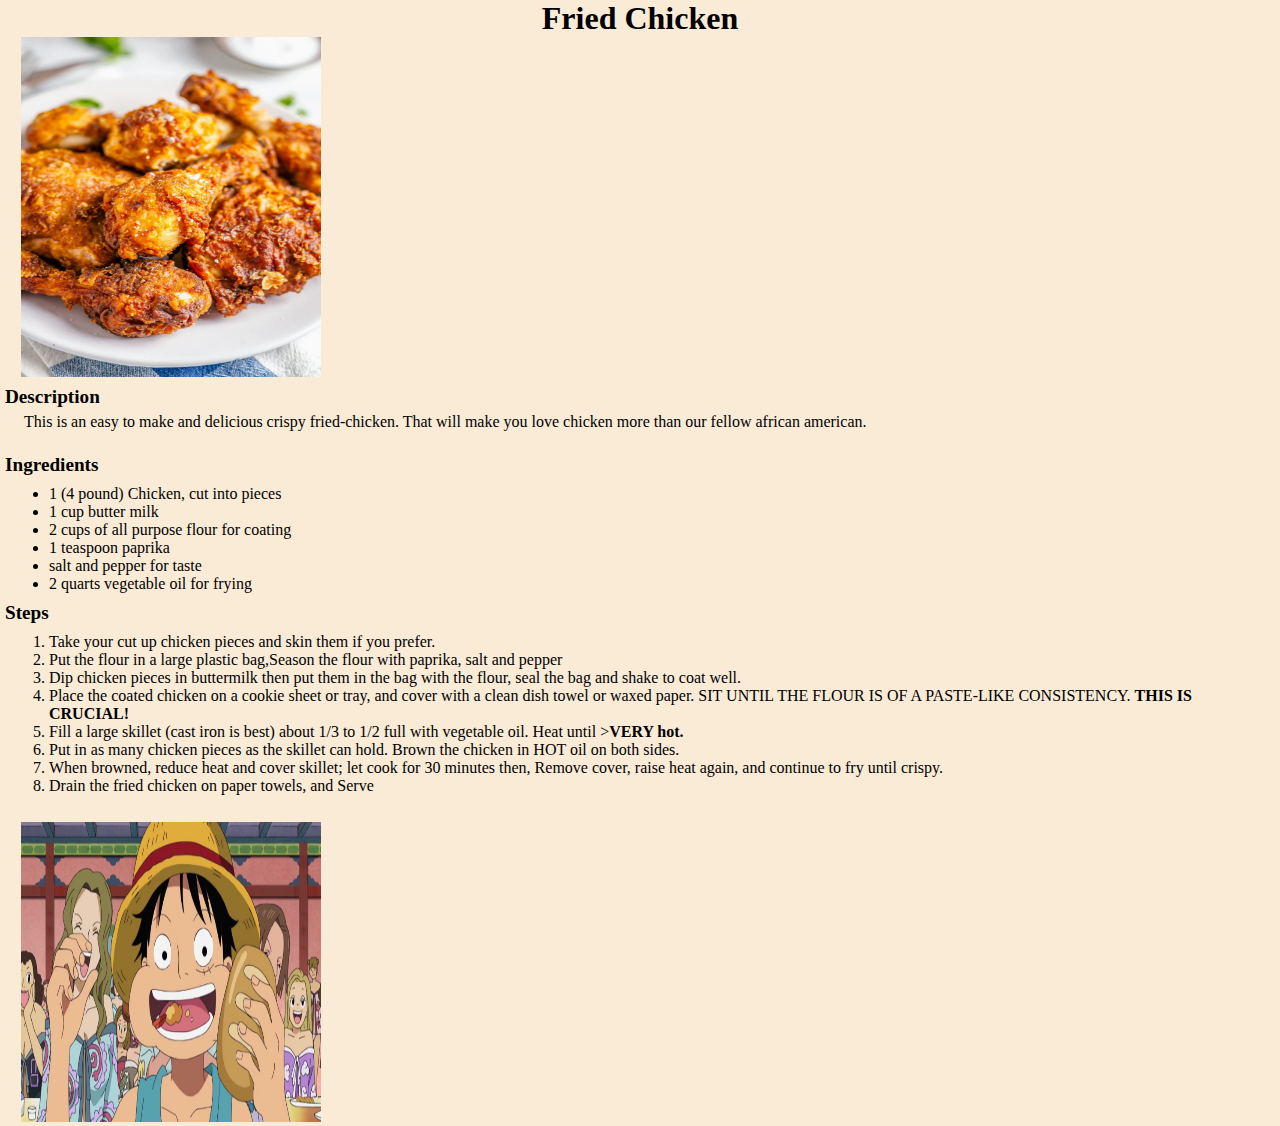
<file: recipes/fried-chicken.html>
<!DOCTYPE html>
<html lang="en">
<head>
    <meta charset="UTF-8">
    <meta name="viewport" content="width=device-width, initial-scale=1.0">
    <title>Fried-Chicken</title>
    <link rel="stylesheet" href="../styles.css">
    <link rel="stylesheet" href="styles2.css">
</head>
<body>
    <h1>Fried Chicken</h1>
    <img src="../images/friedchicken.webp" alt=" an image of fried-chicken plate" height="340" width="300">

    <div class="div1">

        <h4>Description</h4>
        <p>This is an easy to make and delicious crispy fried-chicken.
        That will make you love chicken more than our fellow african american. 
        </p>
        <br>
        <h4 >Ingredients</h4>
        <ul >
            <li>1 (4 pound) Chicken, cut into pieces</li>
            <li>1 cup butter milk</li>
            <li>2 cups of all purpose flour for coating</li>
            <li>1 teaspoon paprika</li>
            <li>salt and pepper for taste</li>
            <li>2 quarts vegetable oil for frying</li>
        </ul>

        <h4>Steps</h4>
        <ol>
            <li>Take your cut up chicken pieces and skin them if you prefer.</li>
            <li>Put the flour in a large plastic bag,Season the flour with paprika, salt and pepper  </li>
            <li>Dip chicken pieces in buttermilk then put them in the bag with the flour, seal the bag and shake to coat well.</li>
            <li>Place the coated chicken on a cookie sheet or tray, and cover with a clean dish towel or waxed paper. 
            SIT UNTIL THE FLOUR IS OF A PASTE-LIKE CONSISTENCY. <strong>THIS IS CRUCIAL!</strong></li>
            <li>Fill a large skillet (cast iron is best) about 1/3 to 1/2 full with vegetable oil. Heat until ><strong>VERY hot.</strong></li>
            <li>Put in as many chicken pieces as the skillet can hold. Brown the chicken in HOT oil on both sides.</li>
            <li>When browned, reduce heat and cover skillet; let cook for 30 minutes then, 
            Remove cover, raise heat again, and continue to fry until crispy. </li>
            <li>Drain the fried chicken on paper towels, and Serve</li>
        </ol>

    </div><br>

    <img src="../images/luffy-eating.avif" alt="luffy eating food" height="300" width="300">


</body>
</html>
</file>
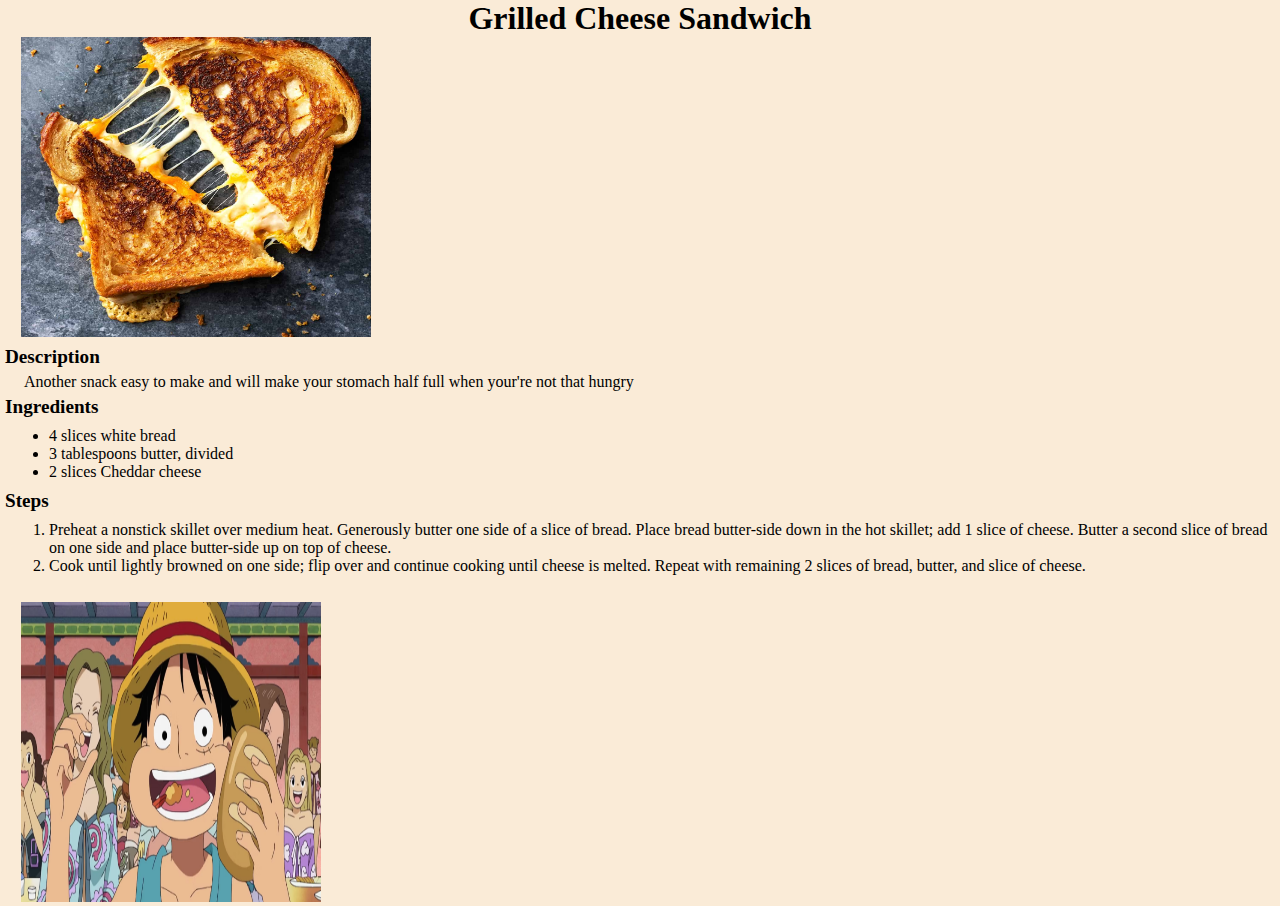
<file: recipes/grilled-cheese.html>
<!DOCTYPE html>
<html lang="en">
<head>
    <meta charset="UTF-8">
    <meta name="viewport" content="width=device-width, initial-scale=1.0">
    <title>Grilled Cheese</title>
    <link rel="stylesheet" href="../styles.css">
    <link rel="stylesheet" href="styles2.css">
</head>
<body>
    <h1>Grilled Cheese Sandwich</h1>
    <img src="../images/grilled-cheese.jpg" alt="a cheesy grilled-cheese Sandwich cut in half" height="300" width="350">

    <div class="div1">
        <h4>Description</h4>
        <p>
        Another snack easy to make and will make your stomach half full when your're not that hungry
        </p>

        <h4 >Ingredients</h4>
        <ul>
            <li>4 slices white bread</li>
            <li>3 tablespoons butter, divided</li>
            <li>2 slices Cheddar cheese</li>
        </ul>

        <h4>Steps</h4>
        <ol>
            <li>Preheat a nonstick skillet over medium heat. Generously butter one side of a slice of bread. 
                Place bread butter-side down in the hot skillet;
                add 1 slice of cheese. Butter a second slice of bread on one side and place butter-side up on top of cheese.</li>
            <li>Cook until lightly browned on one side; flip over and continue cooking until cheese is melted.
                Repeat with remaining 2 slices of bread, butter, and slice of cheese.</li>
        </ol>
    </div>  
    <br>

    <img src="../images/luffy-eating.avif" alt="luffy eating food" height="300" width="300">
</body>
</html>
</file>
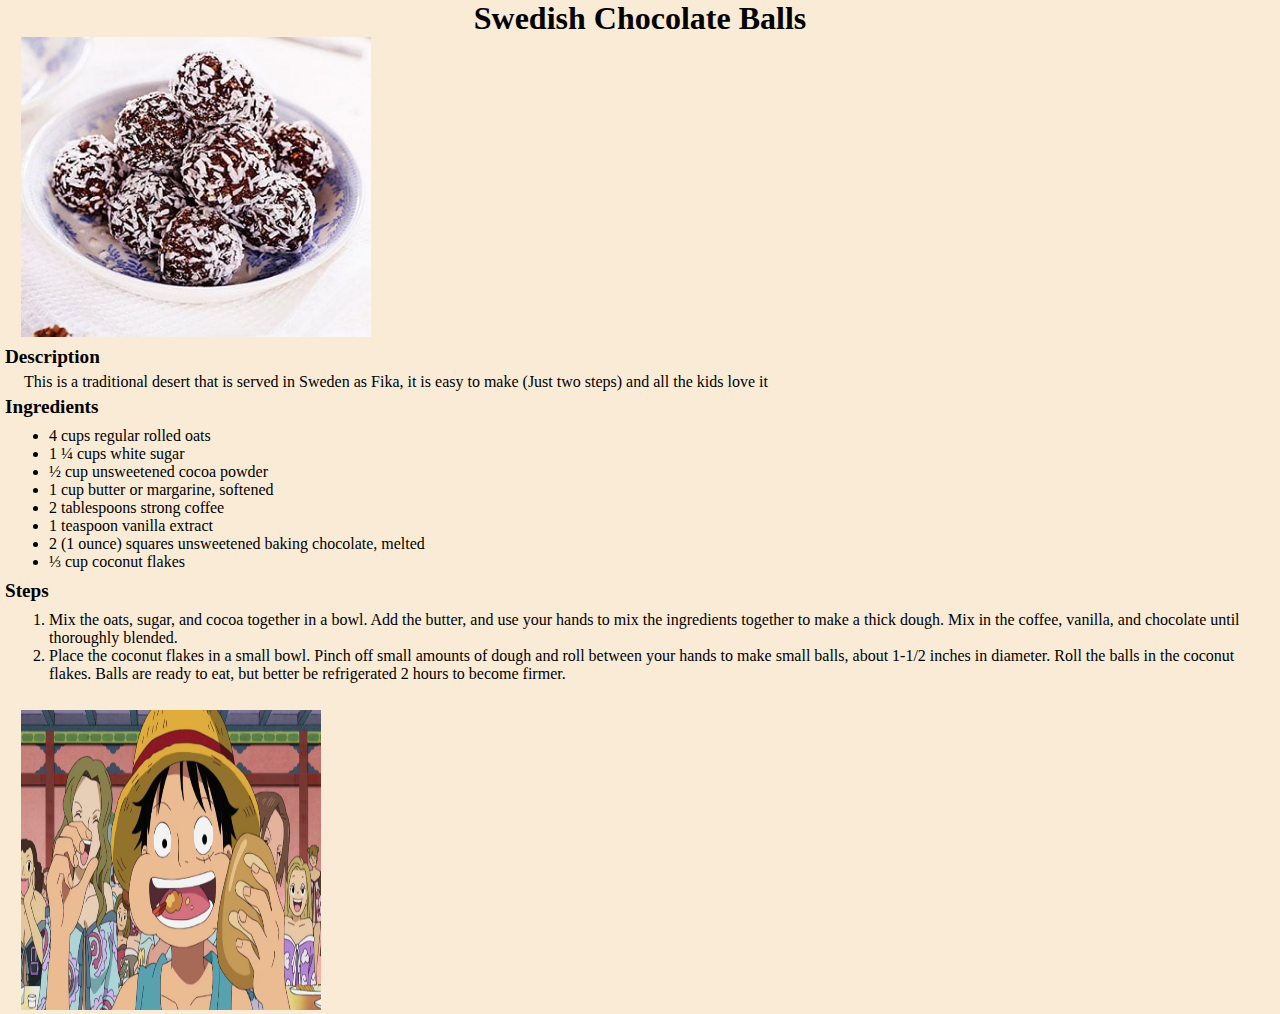
<file: recipes/swedish-chocolate-balls.html>
<!DOCTYPE html>
<html lang="en">
<head>
    <meta charset="UTF-8">
    <meta name="viewport" content="width=device-width, initial-scale=1.0">
    <title>Chocolate Balls</title>
    <link rel="stylesheet" href="../styles.css">
    <link rel="stylesheet" href="styles2.css">
</head>
<body>
    <h1>Swedish Chocolate Balls</h1>
    <img src="../images/chokladbollar.jpg" alt="a bowl full of swedish-chocolate-balls" height="300" width="350">
    
    <div class="div1">

    
        <h4>Description</h4>
        <p>
            This is a traditional desert that is served in Sweden as Fika, it is easy to make (Just two steps) and all the kids love it
        </p>

        <h4>Ingredients</h4>

        <ul>
            <li>4 cups regular rolled oats</li>
            <li>1 ¼ cups white sugar</li>
            <li>½ cup unsweetened cocoa powder</li>
            <li>1 cup butter or margarine, softened</li>
            <li>2 tablespoons strong coffee</li>
            <li>1 teaspoon vanilla extract</li>
            <li>2 (1 ounce) squares unsweetened baking chocolate, melted</li>
            <li>⅓ cup coconut flakes</li>
        </ul>

        <h4>Steps</h4>

        <ol>
            <li>Mix the oats, sugar, and cocoa together in a bowl. Add the butter,
                and use your hands to mix the ingredients together to make a thick dough. Mix in the coffee, vanilla,
                and chocolate until thoroughly blended.</li>
            <li>Place the coconut flakes in a small bowl. Pinch off small amounts of dough and roll between your hands to make small balls,
                about 1-1/2 inches in diameter.
                Roll the balls in the coconut flakes. Balls are ready to eat,
                but better be refrigerated 2 hours to become firmer.</li>
            
        </ol>
    </div>
    <br>

    <img src="../images/luffy-eating.avif" alt="luffy eating food" height="300" width="300">


</body>
</html>
</file>
<file: styles.css>
*{
   
    margin: 0px;
    box-sizing: border-box;
}

body{
    background-color:antiquewhite;
    font-family:'Times New Roman', Times, serif
    
}
h1{
    text-align: center;
    
}

.links{
    display: inline-block;
    text-decoration: none;
    color: black;
    font-size: 24px;
    font-weight: bold;
    margin: 10px;
    padding: 5px;
    border: 3px ;

}
.images{
    border: 3px solid rgb(119, 116, 116);
    border-radius: 5px;

}

.links:hover{
    color: grey;
    transform: scale(1.2);
}

.images:hover{
    transform: scale(1.05);
}
</file>
<file: recipes/styles2.css>
body{
    background-color: antiquewhite;
}


img{
    margin-left: 21px;
}


h4{
    font-size: larger;
    color: black;
    margin: 5px;
}

p{
    margin-left: 24px;
}


ul{
    margin: 9px;
}
ol{
    margin: 9px;
}
</file>
